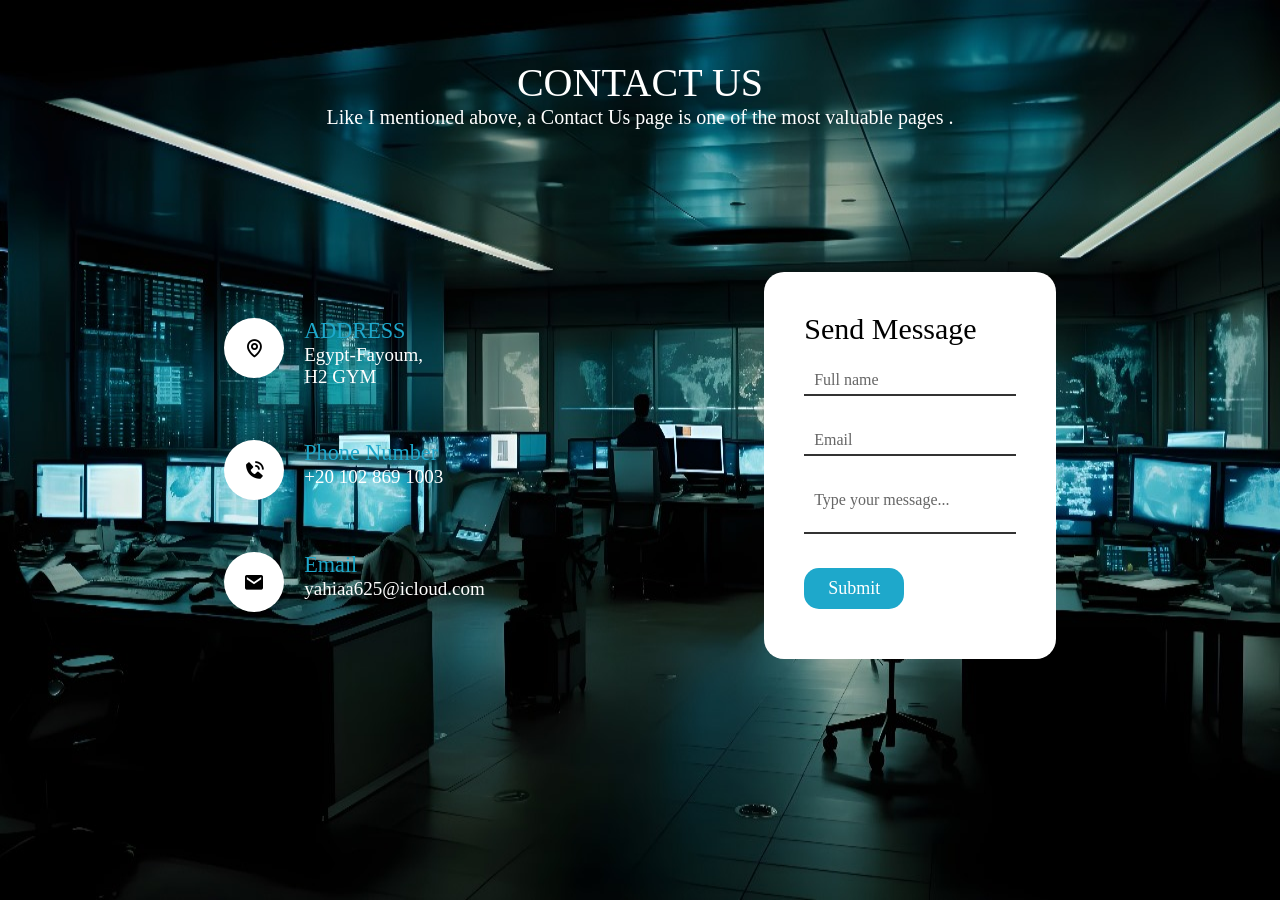
<file: sub-bage/contactus.html>
<!DOCTYPE html>
<head>
    <link href='https://unpkg.com/boxicons@2.1.4/css/boxicons.min.css' rel='stylesheet'>
    <title>Contact Us</title>
    <style>
       *{
        margin: 0;
        padding: 0;
        box-sizing: border-box;
        font-family: serif;
       } 
    .contact{
        position: relative;
        min-height: 100vh;
        padding: 50px 100px;
        display: flex;
        justify-content: center;
        align-items: center;
        flex-direction: column;
        background-image: url(../images/contact.jpg);
        background-size: 100% 100%;
        background-attachment: fixed; 
        background-position: center;
        background-repeat: no-repeat;
       }


       .contact .content{
        max-width: 800px;
        text-align: center;
       }

       .contact .content h2{
        font-size: 40px;
        font-weight: 500;
        color: #fff;
        margin-top: -183px;

       }




       .contact .content p{
        font-size: 20px;
        font-weight: 500;
        color: #fff;
 
       }

       .container{
        width: 100%;
        display: flex;
        justify-content: center;
        align-items: center;
        margin-top: 30px;
       }


       .container .contactinfo{
        width: 50%;
        display: flex;
        flex-direction: column;
       }

       .container .contactinfo .box{
        position: relative;
        padding: 26px 0px;
        display: flex ;
        }

        .container .contactinfo .box .icon{
            min-width: 60px;
            height: 60px;
            background-color: white;
            display: flex;
            justify-content: center;
            align-items: center;
            border-radius: 50px;
            font-size: 22px;
        }
        .container .contactinfo .box .text{
            display: flex;
            margin-left: 20px;
            font-size: 19px;
            color: #ffffff;
            flex-direction: column;
            font-weight: 300;
        }


        .container .contactinfo .box .text h3{
         font-weight: 500;
         color: #1ea8cb;
        }
 

        .contactform{
            width: 27%;
            padding: 40px;
            background-color: rgb(255, 255, 255);
            border-radius: 20px;
 
        }

        .contactform h2{
            font-size: 30px;
            color:black;
            font-weight: 500;
        }

        .contactform  .inputbox{
         position: relative;
         width:100% ;
         margin-top: 10px;
        }

        .contactform  .inputbox input ,
        .contactform  .inputbox   textarea
        {
           width: 100%;
           padding: 5px 0;
           font-size: 16px;
           margin:10px 0;
           border: none;
           border-bottom: 2px solid #333;
           outline: none;
           resize: none;
        }

        .contactform  .inputbox span{
            position:  absolute;
            left:0px;
            padding: 5px 0;
            font-size: 16px;
            margin: 10px;
            pointer-events: none;
            transition: 0.5s;
            color: #666;

              
 
        }

        .contactform  .inputbox input:hover~span,
        .contactform  .inputbox input:valid~span,
        .contactform  .inputbox textarea:focus~span,
        .contactform  .inputbox textarea:valid~span
        
        {
             color:#e91e63;
             font-size: 12px;
             transform: translateY(-10px);
             /* bottom: 25px; */
        }

        .contactform  .inputbox input[type="submit"]{
         
             width: 100px;
             background-color: #1ea8cb;
             color: #fff;
             cursor: pointer;
             border: none;
             padding: 10px;
             font-size: 18px;
             border-radius: 15px;
        }

         .submit :hover   {
        color:#1ea8cb ;
        background-color: white;  
        width:30px;
        transition: 0.3s;

         }




@media(max-width:991px){
    .contact{
        padding: 50px;
    }
      .container{
        flex-direction: column;
      } 
      .container .contactinfo{
          margin-bottom: 40px;
}
      .container .contactinfo ,.contactform{
        width: 100%;
}
}    </style>

</head>
<body>
    <form class="contact">
     <div class="content">
        <h2>CONTACT US</h2>
        <p>Like I mentioned above, a Contact Us page is one of the most valuable pages .</p>
     </div>
     <div class="container">
        <div class="contactinfo">
               
            <div class="box">
             <div class="icon"><i class='bx bx-map'></i>
             </div> 
             <div class="text">
               <h3>ADDRESS</h3>
               <P>Egypt-Fayoum,<br>H2 GYM<br></P>
            </div>
        </div>

            <div class="box">
             <div class="icon"><i class='bx bxs-phone-call' ></i>  
             </div> 
              <div class="text">
               <h3>Phone Number</h3>
               <P>+20 102 869 1003</P>
            </div></div>

            <div class="box">
             <div class="icon"><i class='bx bxs-envelope' ></i>  </div> 
            <div class="text">
               <h3>Email</h3>
               <P> yahiaa625@icloud.com </P>
            </div>
        </div>
        </div>




<div class="contactform">
<form>


<h2>Send Message</h2>
<div class="inputbox">
<input type="text" required >
<span>Full name</span>
</div>


<div class="inputbox">
<input type="text" required >
<span>Email</span>
</div>


<div class="inputbox">
<textarea required></textarea>
 <span>Type your message...</span>
</div>


<div class="inputbox">
<input class="submit" type="submit">
</div>
</form>





        </div>
     </div>
    </form>
</body>
</html>
</file>
